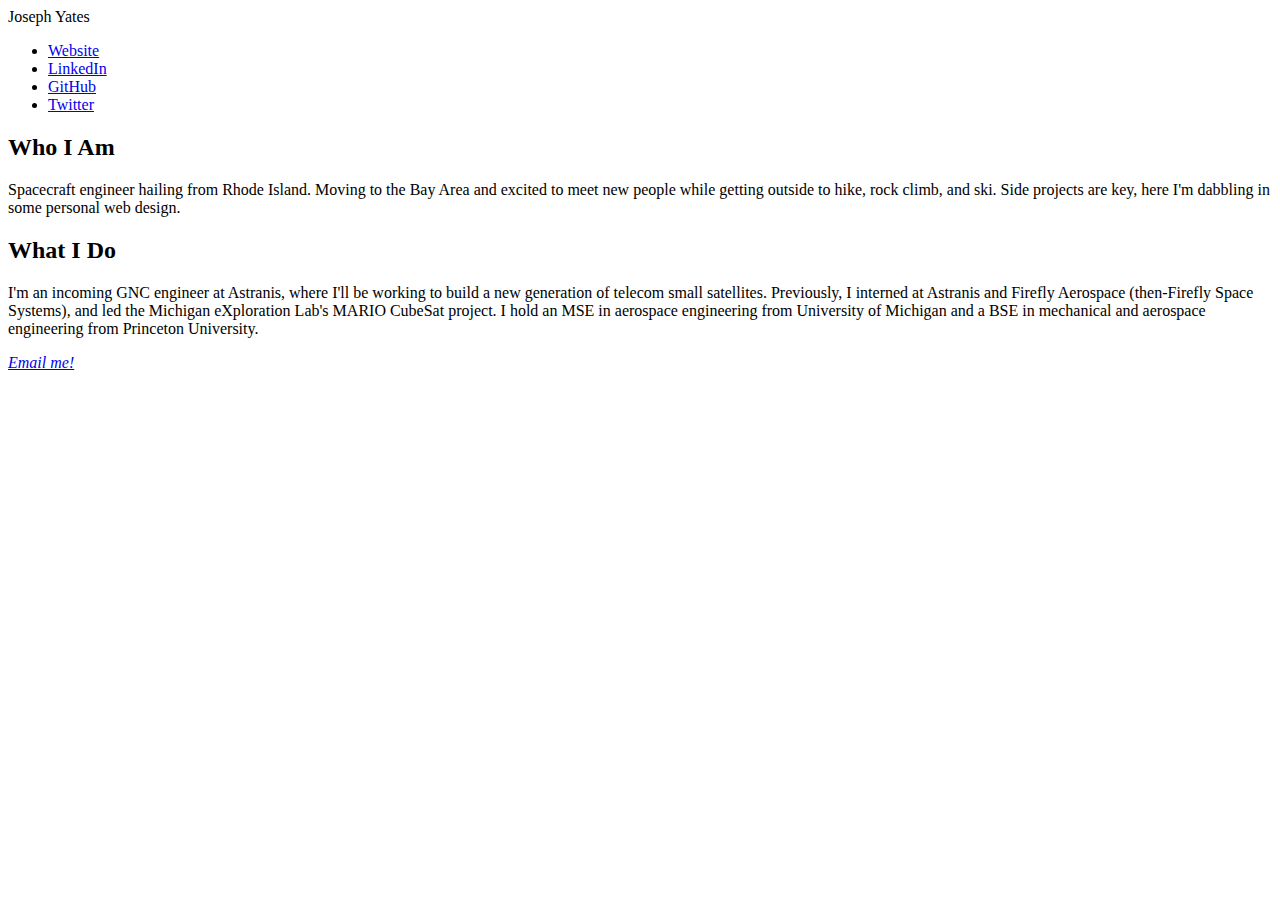
<file: index_v0.html>
<!doctype html>
<html lang="en">
<head>
    <title>Joseph Yates</title>
    <meta name="title" content="Joseph Yates" />
    <meta name="description" content="Hi, my name is Joseph Yates." />
    <meta name="keywords" content="Joseph Yates aerospace engineer gnc Astranis" />
</head>

<body>
    <header>
        <div id="name">Joseph Yates</div>
        <nav>  
            <ul>
                <li><a href="/">Website</a>
                <li><a href="https://www.linkedin.com/in/jhyates/">LinkedIn</a>
                <li><a href="https://github.com/jhyates">GitHub</a>
                <li><a href="https://twitter.com/jh_yates">Twitter</a>
            </ul>
        </nav>
    </header>


    <main role="main">
        <article>
            <h2>Who I Am</h2>
            <p>Spacecraft engineer hailing from Rhode Island. Moving to the Bay Area and excited to meet new people while getting outside to hike, rock climb, and ski. Side projects are key, here I'm dabbling in some personal web design.</p>
        </article>
        <article>
            <h2>What I Do</h2>
            <p>I'm an incoming GNC engineer at Astranis, where I'll be working to build a new generation of telecom small satellites. Previously, I interned at Astranis and Firefly Aerospace (then-Firefly Space Systems), and led the Michigan eXploration Lab's MARIO CubeSat project. I hold an MSE in aerospace engineering from University of Michigan and a BSE in mechanical and aerospace engineering from Princeton University.</p>
        </article>
    </main>



    <footer>
        <address>
            <a href="mailto:jhyates95@gmail.com">Email me!</a>
        </address>
    </footer>
</body>
</html>
</file>
